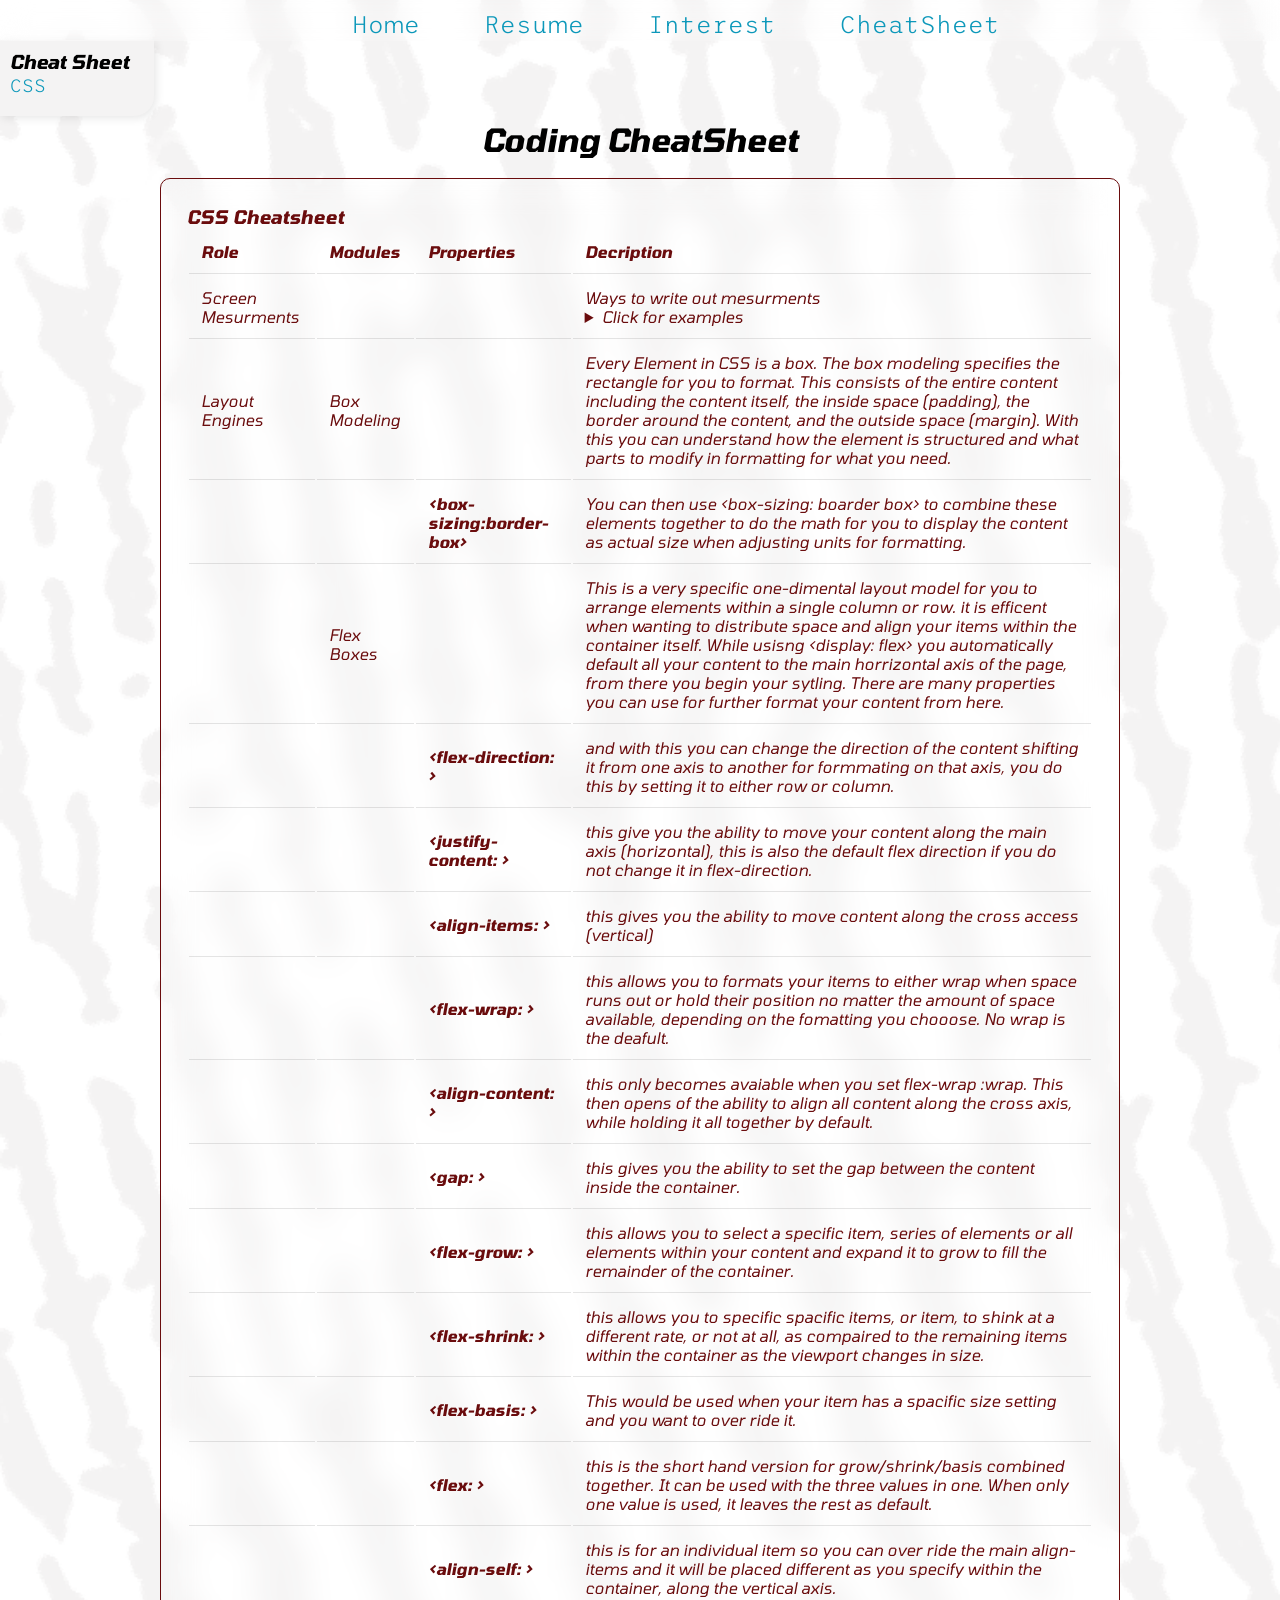
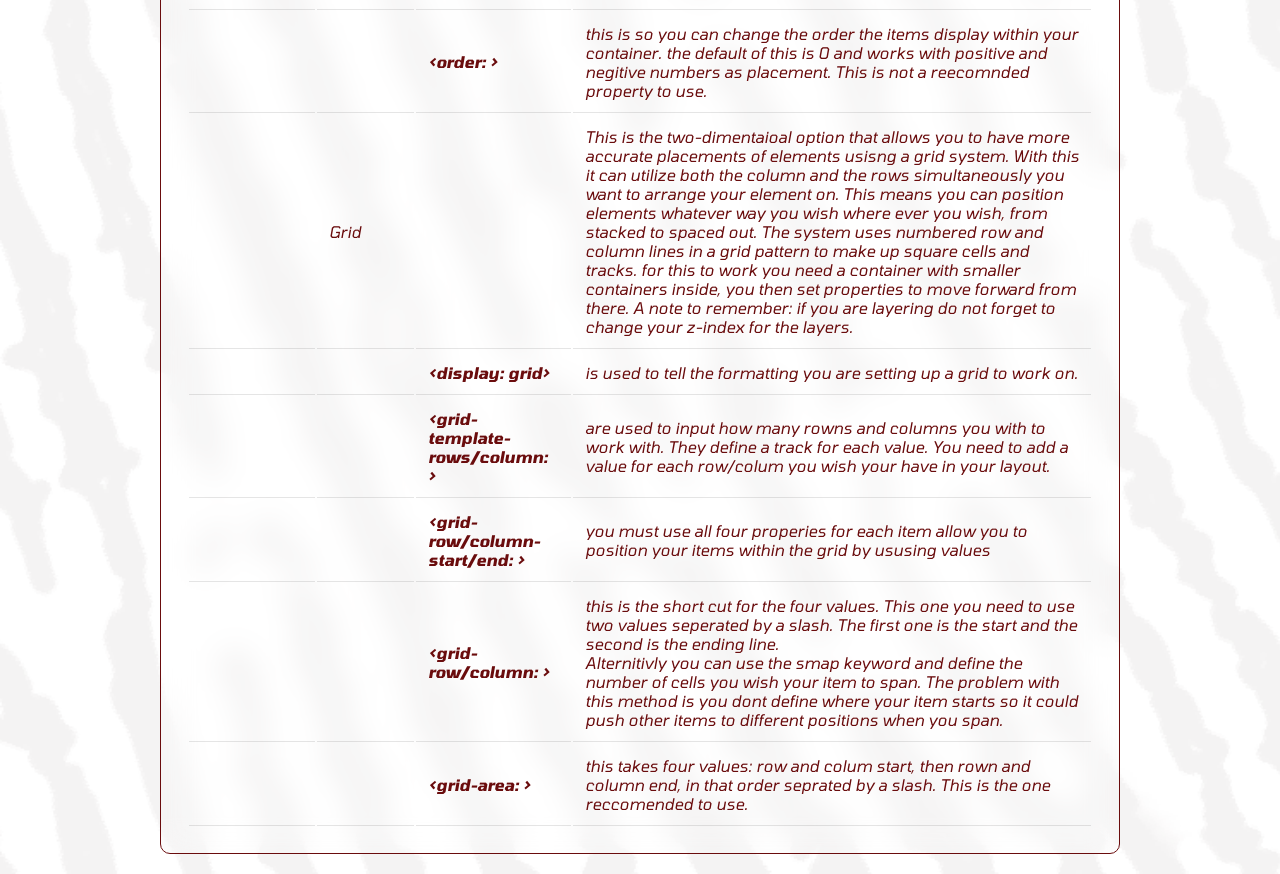
<file: cheatsheet.html>
<!DOCTYPE html>
<html lang="en">
<head>
    <meta charset="UTF-8">
    <meta name="viewport" content="width=device-width, initial-scale=1.0">
    <!-- the width of my screen is the same width as my device -->
    <link rel="stylesheet" href="styles.css">
    <link rel="stylesheet" href="Additional_CSSFiles/cheatsheet.css">
    <link rel="preconnect" href="https://fonts.googleapis.com">
    <link rel="preconnect" href="https://fonts.gstatic.com" crossorigin>
    <link href="https://fonts.googleapis.com/css2?family=Tomorrow:ital,wght@0,100;0,200;0,300;0,400;0,500;0,600;0,700;0,800;0,900;1,100;1,200;1,300;1,400;1,500;1,600;1,700;1,800;1,900&family=Trispace:wght@100..800&display=swap" rel="stylesheet">
    <title>Cheat Sheet</title>
</head>
<body>

    <nav id="navigation">
        <div id="mainNav">
            <a href="index.html">Home</a>
            <a href="resume.html">Resume</a>
            <a href="interests.html">Interest</a>
            <a href="cheatsheet.html">CheatSheet</a>
        </div>
    </nav>

    <main class="bodyContent">
        <h1>Coding CheatSheet</h1>

        <div id="innerNav">
            <h2>Cheat Sheet <br>
                <!-- <a href="#HTML">HTML</a> -->
                <a href="#CSS">CSS</a>
                <!-- <a href="#JavaScript">JavaScript</a> </h2> -->
        </div>
            <!-- I made a table list of how the basic box styling work -->
    </section>
    <section id="CSS">
        <summary id="sheetCSS"><h3>CSS Cheatsheet</h3></summary> 
    <!--  (content="width=device-width, initial-scale=1.0"-- HTML^^^), @media,   -->
     
        <table>
            <thead>
                <tr>
                    <th>Role</th>
                    <th>Modules</th>
                    <th>Properties</th>
                    <th>Decription</th>
                </tr>
            </thead>
            <tbody>
                <tr>
                    <td>Screen Mesurments</td>
                    <td></td>
                    <td></td>
                    <td>Ways to write out mesurments
                        <!-- I added this in as a drop down because it kept needing it when i was looking to use something other then pixels so i used my reference notes -->
                        <details>
                            <summary>Click for examples</summary>
                            <!-- I went with dl/dt here to have a word/deffinition aspect to this section. -->
                            <dl>
                            <h5>Relitive Units</h5>
                            <dt>rem</dt>
                            <dd>(Root em) Relative to the font-size of the root element (usually <html>). In most browsers, 1rem equals 16px by default.</dd>
                            </dl>
                            <dl>
                            <dt>em</dt>
                            <dd>Relative to the font-size of the element's parent (for typography) or the element itself (for other properties like width).</dd>
                            </dl>
                            <dl>
                            <dt>%</dt>
                            <dd>(Percentage) Relative to the parent element's dimensions for that specific property (e.g., width: 50% is half of the parent's width)</dd>
                            </dl>
                            <dl>
                            <dt>vw/vh</dt>
                            <dd>(Viewport Width/Height) 1vw is equal to 1% of the browser window's width; 1vh is 1% of its height.</dd>
                            </dl>
                            <dl>
                            <dt>vmin/vmax</dt>
                            <dd>Relative to 1% of the viewport’s smaller (vmin) or larger (vmax) dimension.</dd>
                            </dl>
                            <dl>
                            <dt>ch</dt>
                            <dd> Relative to the width of the "0" (zero) character in the current font.</dd>
                            </dl>
                            <dl>
                            <dl>
                            <dt>fr</dt>
                            <dd>distributes the "free space" that remains after any fixed-size items (like pixels or percentages) and grid gaps are accounted for.</dd>
                            </dl>
                                <h5>Absolute Units</h5>
                            <dt>px</dt>
                            <dd>(Pixels): The most common unit for screen displays. While traditionally one screen dot, it is formally defined in CSS as 1/96th of an inch.</dd>
                            </dl>
                            <dl>
                            <dt>pt</dt>
                            <dd>(Points): Standard for typography; 1pt is 1/72nd of an inch.</dd>
                            </dl>
                            <dl>
                            <dt>cm/mm/in</dt>
                            <dd> Centimeters, millimeters, and inches. These are physical measurements mostly used for print stylesheets</dd>
                            </dl>
                            <dl>
                                <h5>Keywords</h5>
                            <dt>auto</dt>
                            <dd>The browser calculates the size based on default layout rules.</dd>
                            </dl>
                            <dl>
                            <dt>min-content</dt>
                            <dd> Shrinks the element to the smallest size possible without overflowing its content.</dd>
                            </dl>
                            <dl>
                            <dt>max-content</dt>
                            <dd>Expands the element to its "ideal" size to fit all content on one line if possible.</dd>
                            </dl>
                            <dl>
                            <dt>fit-content</dt>
                            <dd>A mix of both that attempts to use the available space but caps at max-content.</dd>
                            </dl>
                            <cite>
                                Notes from Google Link provided:
                                https://www.google.com/search?q=what+are+the+sizing+measurements+for+CSS&rlz=1C1RXQR_enCA1072CA1074&gs_lcrp=EgZjaHJvbWUyBggAEEUYOTIJCAEQIRgKGKABMgcIAhAhGJ8FMgcIAxAhGJ8FMgcIBBAhGJ8F0gEJMTQzOTlqMGo3qAIIsAIB8QXNp-F_qxxTeQ&sourceid=chrome&ie=UTF-8&fbs=[base64]&ved=2ahUKEwi649bPp_uTAxX-DDQIHR5tOR8Q0NsOegQIAxAB&aep=10&ntc=1&cs=1&hl=en-US&biw=2560&bih=929&mstk=[base64]&csuir=1&mtid=poXlaeOpEPf20PEPy4HP8As&udm=50</cite>
                        </details>
                    </td>
                </tr>
                <!-- I wanted to understand how Box-styling, Flexboxes and Grids worked, so I did research and used that as a table. This seemed important to have on had as I know from experience that your code will not work correctly without the knoledge of how to use them -->
                <tr>
                    <td>Layout Engines</td>
                    <td>Box Modeling</td>
                    <td></td>
                    <td>Every Element in CSS is a box. The box modeling specifies the rectangle for you to format. This consists of the entire content including the content itself, the inside space (padding), the border around the content, and the outside space (margin). With this you can understand how the element is structured and what parts to modify in formatting for what you need. <br>
                    </td>
                    <!-- https://www.youtube.com/watch?v=rIO5326FgPE
                     https://www.youtube.com/watch?v=nSst4-WbEZk-->
                </tr>
                <tr>
                    <td></td>
                    <td></td>
                    <td><b>&ltbox-sizing:border-box&gt</b></td>
                    <td>You can then use &ltbox-sizing: boarder box&gt to combine these elements together to do the math for you to display the content as actual size when adjusting units for formatting.</td>
                </tr>
                <tr>
                    <td></td>
                    <td>Flex Boxes</td>
                    <td></td>
                    <td>This is a very specific one-dimental layout model for you to arrange elements within a single column or row. it is efficent when wanting to distribute space and align your items within the container itself. While usisng &ltdisplay: flex&gt you automatically default all your content to the main horrizontal axis of the page, from there you begin your sytling. There are many properties you can use for further format your content from here.
                    </td>
                    <!-- https://www.youtube.com/watch?v=phWxA89Dy94 -->
                </tr>
                <tr>
                    <td></td>
                    <td></td>
                    <td><b>&ltflex-direction: &gt</b></td>
                    <td>and with this you can change the direction of the content shifting it from one axis to another for formmating on that axis, you do this by setting it to either row or column.</td>
                </tr>
                <tr>
                    <td></td>
                    <td></td>
                    <td><b>&ltjustify-content: &gt</b></td>
                    <td> this give you the ability to move your content along the main axis (horizontal), this is also the default flex direction if you do not change it in flex-direction.</td>
                </tr>
                <tr>
                    <td></td>
                    <td></td>
                    <td><b>&ltalign-items: &gt</b></td>
                    <td>this gives you the ability to move content along the cross access (vertical) </td>
                </tr>
                <tr>
                    <td></td>
                    <td></td>
                    <td><b>&ltflex-wrap: &gt</b></td>
                    <td> this allows you to formats your items to either wrap when space runs out or hold their position no matter the amount of space available, depending on the fomatting you chooose. No wrap is the deafult.</td>
                </tr>
                <tr>
                    <td></td>
                    <td></td>
                    <td><b>&ltalign-content: &gt</b></td>
                    <td> this only becomes avaiable when you set flex-wrap :wrap. This then opens of the ability to align all content along the cross axis, while holding it all together by default.</td>
                </tr>
                <tr>
                    <td></td>
                    <td></td>
                    <td><b>&ltgap: &gt</b></td>
                    <td> this gives you the ability to set the gap between the content inside the container.</td>
                </tr>
                <tr>
                    <td></td>
                    <td></td>
                    <td><b>&ltflex-grow: &gt</b></td>
                    <td> this allows you to select a specific item, series of elements or all elements within your content and expand it to grow to fill the remainder of the container.</td>
                </tr>
                <tr>
                    <td></td>
                    <td></td>
                    <td><b>&ltflex-shrink: &gt</b></td>
                    <td> this allows you to specific spacific items, or item, to shink at a different rate, or not at all, as compaired to the remaining items within the container as the viewport changes in size.</td>
                </tr>
                <tr>
                    <td></td>
                    <td></td>
                    <td><b>&ltflex-basis: &gt</b></td>
                    <td>This would be used when your item has a spacific size setting and you want to over ride it.</td>
                </tr>
                <tr>
                    <td></td>
                    <td></td>
                    <td><b>&ltflex: &gt</b> </td>
                    <td>this is the short hand version for grow/shrink/basis combined together. It can be used with the three values in one. When only one value is used, it leaves the rest as default.</td>
                </tr>
                <tr>
                    <td></td>
                    <td></td>
                    <td><b>&ltalign-self: &gt</b></td>
                    <td> this is for an individual item so you can over ride the main align-items and it will be placed different as you specify within the container, along the vertical axis.</td>
                </tr>
                <tr>
                    <td></td>
                    <td></td>
                    <td><b>&ltorder: &gt</b></td>
                    <td> this is so you can change the order the items display within your container. the default of this is 0 and works with positive and negitive numbers as placement. This is not a reecomnded property to use.</td>
                </tr>
                <tr>
                    <td></td>
                    <td>Grid</td>
                    <td></td>
                    <td>This is the two-dimentaioal option that allows you to have more accurate placements of elements usisng a grid system. With this it can  utilize both the column and the rows simultaneously you want to arrange your element on. This means you can position elements whatever way you wish where ever you wish, from stacked to spaced out. The system uses numbered row and column lines in a grid pattern to make up square cells and tracks. for this to work you need a container with smaller containers inside, you then set properties to move forward from there. A note to remember: if you are layering do not forget to change your z-index for the layers. 
                    <!-- https://www.youtube.com/watch?v=EiNiSFIPIQE -->
                </tr>
                <tr>
                    <td></td>
                    <td></td>
                    <td><b>&ltdisplay: grid&gt</b></td>
                    <td> is used to tell the formatting you are setting up a grid to work on.</td>
                </tr>
                <tr>
                    <td></td>
                    <td></td>
                    <td><b>&ltgrid-template-rows/column: &gt</b></td>
                    <td> are used to input how many rowns and columns you with to work with. They define a track for each value. You need to add a value for each row/colum you wish your have in your layout.</td>
                </tr>
                <tr>
                    <td></td>
                    <td></td>
                    <td><b>&ltgrid-row/column-start/end: &gt</b></td>
                    <td> you must use all four properies for each item allow you to position your items within the grid by ususing values</td>
                </tr>
                <tr>
                    <td></td>
                    <td></td>
                    <td><b>&ltgrid-row/column: &gt</b></td>
                    <td> this is the short cut for the four values. This one you need to use two values seperated by a slash. The first one is the start and the second is the ending line. <br>Alternitivly you can use the smap keyword and define the number of cells you wish your item to span. The problem with this method is you dont define where your item starts so it could push other items to different positions when you span. </td>
                </tr>
                <tr>
                    <td></td>
                    <td></td>
                    <td><b>&ltgrid-area: &gt</b></td>
                    <td> this takes four values: row and colum start, then rown and column end, in that order seprated by a slash. This is the one reccomended to use.  </td>
                </tr>
                
            </tbody>
        </table>
</file>
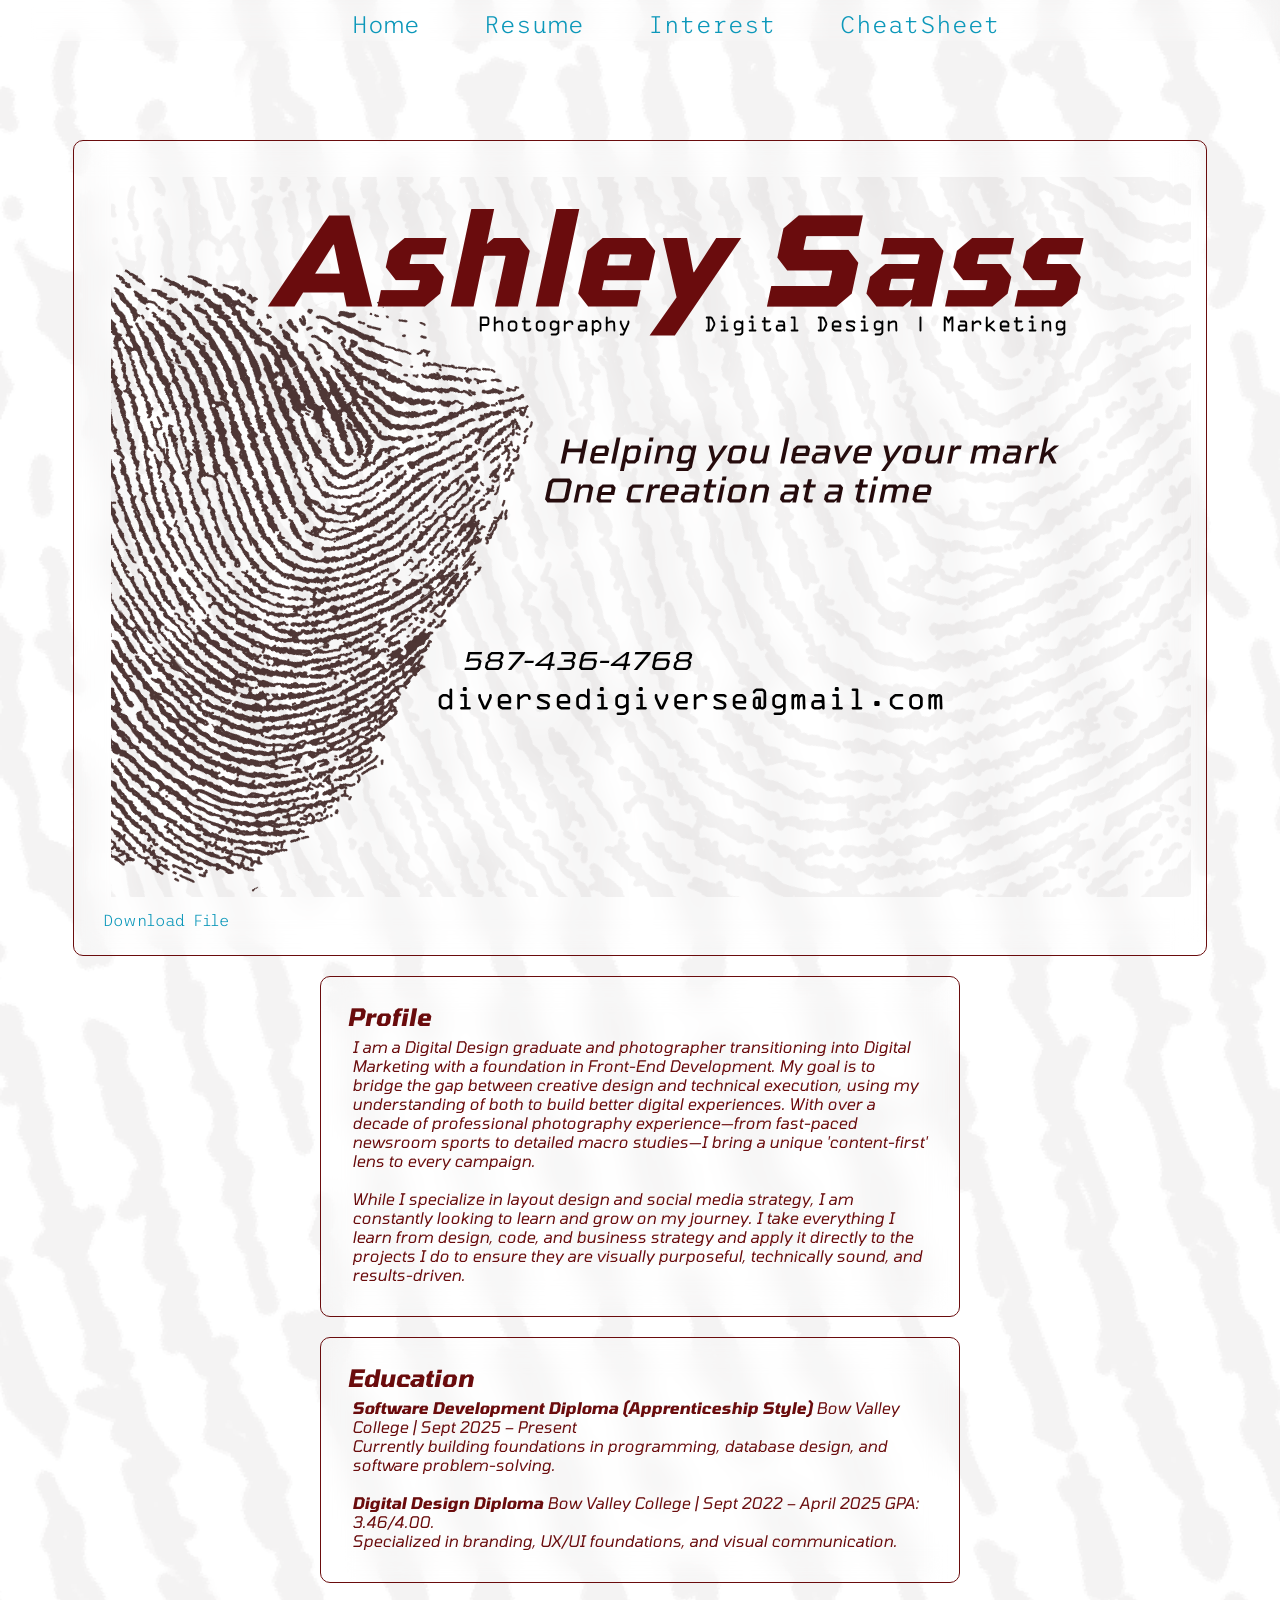
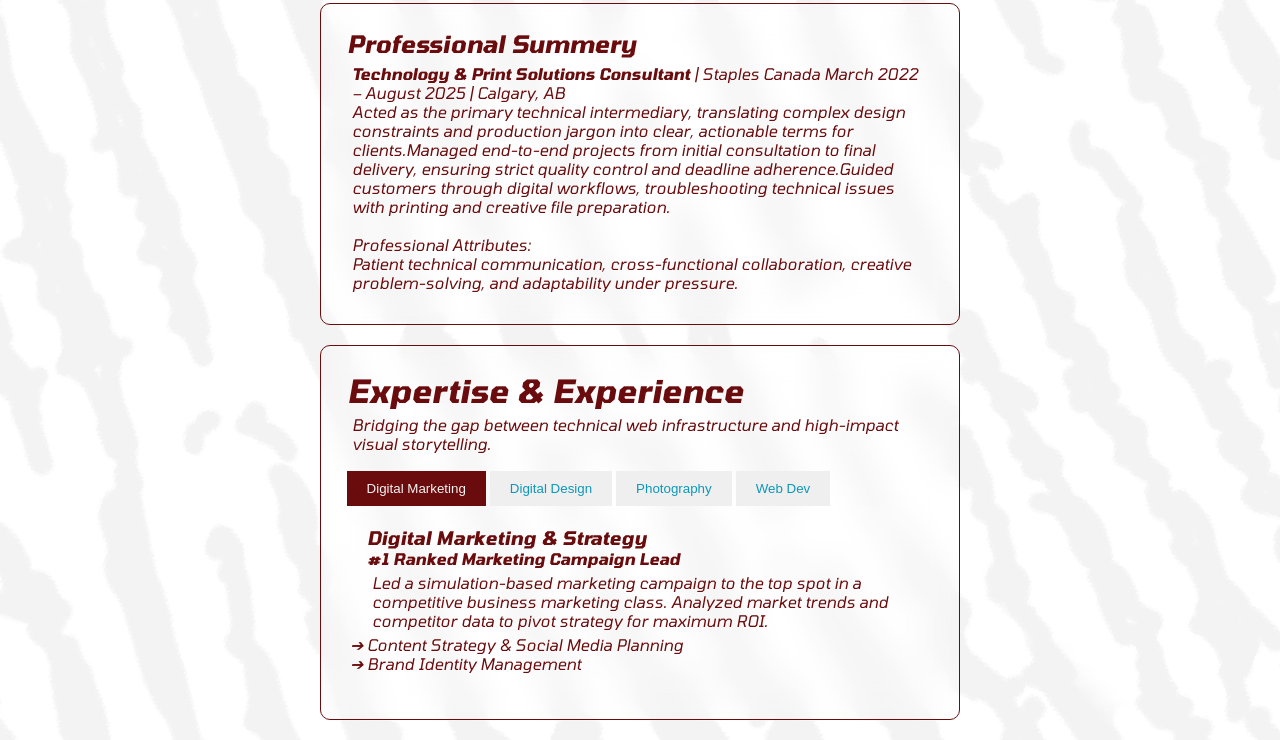
<file: resume.html>
<!DOCTYPE html>
<html lang="en">
<head>
    <meta charset="UTF-8">
    <meta name="viewport" content="width=device-width, initial-scale=1.0">
    <link rel="stylesheet" href="styles.css">
    <link rel="stylesheet" href="Additional_CSSFiles/resume.css">
    <link rel="preconnect" href="https://fonts.googleapis.com">
    <link rel="preconnect" href="https://fonts.gstatic.com" crossorigin>
    <link href="https://fonts.googleapis.com/css2?family=Tomorrow:ital,wght@0,100;0,200;0,300;0,400;0,500;0,600;0,700;0,800;0,900;1,100;1,200;1,300;1,400;1,500;1,600;1,700;1,800;1,900&family=Trispace:wght@100..800&display=swap" rel="stylesheet">
    <title>Resume</title>
</head>
<body>
    <nav id="navigation">
        <div id="mainNav">
        <a href="index.html">Home</a>
        <a href="resume.html">Resume</a>
        <a href="interests.html">Interest</a>
        <a href="cheatsheet.html">CheatSheet</a>
        </div>
    </nav>

    <main class="bodyContent">
        <!-- Used my business card as a profile -->
        <div class="holder" id="personal">
            <p> <img src="Images/FullCard@2x-8.png">
            </p>
            <!-- and added a Downloadable option -->
            <a href="Images/FullCard@2x-8.png" download>Download File</a>
        
        </div>

        <div class="holder" id="profile"><h2>Profile</h2>
            <p>I am a Digital Design graduate and photographer transitioning into Digital Marketing with a foundation in Front-End Development. My goal is to bridge the gap between creative design and technical execution, using my understanding of both to build better digital experiences. With over a decade of professional photography experience—from fast-paced newsroom sports to detailed macro studies—I bring a unique 'content-first' lens to every campaign.
                <br><br>
            While I specialize in layout design and social media strategy, I am constantly looking to learn and grow on my journey. I take everything I learn from design, code, and business strategy and apply it directly to the projects I do to ensure they are visually purposeful, technically sound, and results-driven.</p>
        </div>

        <div class="holder" id="education"><h2>Education</h2>
            <p><b>Software Development Diploma (Apprenticeship Style)</b> <i>Bow Valley College</i> | Sept 2025 – Present <br>Currently building foundations in programming, database design, and software problem-solving.
            <br><br><b>Digital Design Diploma</b> <i>Bow Valley College</i> | Sept 2022 – April 2025 GPA: 3.46/4.00.
            <br>Specialized in branding, UX/UI foundations, and visual communication.</p>
        </div>

        <div class="holder" id="professional"><h2>Professional Summery</h2>
            <p>
            <b>Technology & Print Solutions Consultant</b> | <i>Staples Canada</i> March 2022 – August 2025 | Calgary, AB 
            <br>Acted as the primary technical intermediary, translating complex design constraints and production jargon into clear, actionable terms for clients.Managed end-to-end projects from initial consultation to final delivery, ensuring strict quality control and deadline adherence.Guided customers through digital workflows, troubleshooting technical issues with printing and creative file preparation.
            <br><br> 
            <i>Professional Attributes:</i> <br>Patient technical communication, cross-functional collaboration, creative problem-solving, and adaptability under pressure. <br>
            </p>

        </div>

        <div class="holder">
        <header class="portfolio-intro">
            <h1>Expertise & Experience</h1>
            <p>Bridging the gap between technical web infrastructure and high-impact visual storytelling.</p>
        </header>

        <section class="tabs-container">
            <div class="tab-menu">
                <button class="tab-link active" onclick="openTab(event, 'Marketing')">Digital Marketing</button>
                <button class="tab-link" onclick="openTab(event, 'Design')">Digital Design</button>
                <button class="tab-link" onclick="openTab(event, 'Photo')">Photography</button>
                <button class="tab-link" onclick="openTab(event, 'Dev')">Web Dev</button>
            </div>

            <div id="Marketing" class="tab-content show">
                <h3>Digital Marketing & Strategy</h3>
                <div class="achievement-highlight">
                    <h4>#1 Ranked Marketing Campaign Lead</h4>
                    <p>Led a simulation-based marketing campaign to the top spot in a competitive business marketing class. Analyzed market trends and competitor data to pivot strategy for maximum ROI.</p>
                </div>
                <ul>
                    <li>Content Strategy & Social Media Planning</li>
                    <li>Brand Identity Management</li>

                    
                </ul>
            </div>

            <div id="Design" class="tab-content">
                <h3>Digital Designer</h3>
                <p>Graduate of the 72-hour intensive Digital Design program at BVC (3.46 GPA).</p>
                <p>Design & UI/UX: Responsive Design Principles, Branding, Typography, Layout Design, Figma, Visual Composition.Adobe Creative Suite: InDesign (Id), Illustrator (Ai), Photoshop (Ps), Premiere Pro (Pr), After Effects (Ae), Media Encoder (Me), Animate (An).</p>
                <div class="project-grid">
                    <div class="project-card">
                        <h4>Shamoon Jewelers</h4>
                        <p>Full social media campaign, branding mockups, and event calendar.</p>
                    </div>
                    <div class="project-card">
                        <h4>Rough Cut Video</h4>
                        <p>Brand-aligned window decals, shelf tags, and Instagram templates.</p>
                            <br><br>
                        <!-- Shows how well I know the programs I will need to use -->
                        <label for="file">InDesign</label>
                        <progress id="file" value="65" max="100"> </progress>
                        <label for="file">Illustrator</label>
                        <progress id="file" value="70" max="100"> </progress>
                        <label for="file">After Effects</label>
                        <progress id="file" value="67" max="100"> </progress><br>
                        <label for="file">Figma</label>
                        <progress id="file" value="50" max="100"> </progress>
                        </div>
                        
                </div>
            </div>

            <div id="Photo" class="tab-content">
                <h3>Photographer</h3>
                <p>10+ years of diverse experience across various mediums.</p>
                <ul>
                    <li><strong>Editorial:</strong> Freelance sports photography for <em>The Flin Flon Reminder</em> (Hockey focus).</li>
                    <li><strong>Community:</strong> Event photography for Career Trek projects.</li>
                    <li><strong>Niche:</strong> High-resolution Macro photography for digital backgrounds and prints.</li>
                    <li><strong>Specialized:</strong> Headshots, Product, Family, and Mental Health shoots.</li>
                        <br><br>
                    <label for="file">Photoshop</label>
                    <progress id="file" value="32" max="100"> 32% </progress>
                </ul>
            </div>

            <div id="Dev" class="tab-content">
                <h3>Front-End Web Development</h3>
                <p>Technical foundations that allow for high-performing marketing assets.</p>
                <ul>
                    <!-- Development Foundations: HTML5, CSS, JavaScript, Git/GitHub, Visual Studio Code -->
                    <li>HTML5 & CSS3 (layout and responsive design</li>
                    <li>Understanding of JavaScript & Software Logic</li>
                        <br><br>
                    <label for="file">Visual Studio Code</label>
                    <progress id="file" value="80" max="100"> 32% </progress>
                    <label for="file">SQL Server Managment</label>
                    <progress id="file" value="65" max="100"> 32% </progress><br>
                    <label for="file">Visual Studio</label>
                    <progress id="file" value="50" max="100"> 32% </progress>
                    <label for="file">GitHub</label>
                    <progress id="file" value="30" max="100"> 32% </progress>
                </ul>
            </div>
        </section>
        </div>
    </main>

    <script src="JavaScriptFiles/resume.js"></script>
</body>
</html>
</body>

</html>
</file>
<file: styles.css>
/* This is for the cross page styles */
/* 
Color Code:
#6a0c0d(red) - #0D98BA(blue) - #F4F3F3(gray

/* GLOBAL */
* {
    margin: 0;
    padding: 0;
    box-sizing: border-box;
}

body {
    font-family: "Tomorrow", sans-serif;
    font-weight: 400;
     font-style: italic;
    /* background-color: #531518;    */
    background-image: url("Images/Background@2x-8.png");
    background-size: cover;
    background-attachment: scroll; /* Default behavior */
}

.bodyContent {
    padding-top: 120px; /* Adjust this based on your navbar height */
}

h1-6 {
    font-family: "Tomorrow", sans-serif;
    font-weight: 500;
    font-style: italic;
}

/* trying to find a way to keep my photos safe without interfering with the clickable feature already there */
/* img {
  pointer-events: none;
  user-select: none;
} */


nav {
    backdrop-filter: blur(15px);
    position: fixed;
    top: 0%;
    margin-top: 0;
    width: 100%;
    z-index: 1000;
    padding: 0;
    margin-bottom: 0;
}

#mainNav {
    display: flex;
    padding-top: .3%;
    justify-content: space-evenly;
    margin: auto;
    margin-top: .3%;
    margin-bottom: 0;
    max-width: 50%;
}

#mainNav a {
    font-size: 1.5em;
    padding: .5% 5%;
    border-radius: 100px 100px 0px 0px;
}   

a {
    display: flex;
    text-decoration: none;
    color: #0D98BA; 
    padding-left: .3%;
    font-family: "Trispace", sans-serif;
    font-optical-sizing: 24;
    font-weight: 240;
    font-style: normal;
    font-variation-settings:
        "wdth" 100;
}

/* Home */
#index {
/* I can't quite get this to behave correctly. */
background-image: url("Images/Artboard\ 1@2x-8.png");

  /* First value applies to Image 1, second value to Image 2 */
  background-repeat: no-repeat;
  background-attachment: scroll;

  /* Optional: position each image separately */
  /* background-position: center, left top; */
    
}

/* allaws for smooth transitions between elements */
html, 
body {
    scroll-behavior: smooth;
    scroll-padding-top: 12vh;
}
</file>
<file: Additional_CSSFiles/cheatsheet.css>
/* push content down */
.bodyContent {
    padding-top: 120px; 
    display: flex;
    flex-direction: column;
    align-items: center;
}

#innerNav {
    padding: 10px;
    background-color: #F4F3F3;
    position: fixed;
    top: 40px; 
    /* repositions it below my heading */
    left: 0;
    border-radius: 0 0 20px 0;
    height: auto;
    width: 12%; 
    z-index: 999;
    box-shadow: 2px 2px 10px rgba(0,0,0,0.1);
}

h2 {
    font-size: 1.2em;
    margin-bottom: 10px;
}

#innerNav a {
    display: inline; 
    font-size: 18px;
    padding: 5px 0;
}

a {
    text-decoration-color: darkslateblue;
    padding-left: .3%;
    font-size: 24px;
}

tr {
    align-content: center;
}

th, td {
    text-align: left;
    padding: 12px;
    border-bottom: 1px solid rgba(0,0,0,0.1); 
}

section {
    display: block;
    margin: 20px auto;
    padding: 2%;
    width: 75%;
    backdrop-filter: blur(15px);
    background-color: rgba(255, 255, 255, 0.1); /* Slight background to see the blur */
    border-radius: 10px;
    color: #6a0c0d;
    Border: 1px solid #6a0c0d;
}

li {
    list-style: none;
}

cite {
    font-size: .6em;
}

/* makes smoother transitions when moving between pages/places/files */
html, 
body {
    scroll-behavior: smooth;
    scroll-padding-top: 12vh;
}
</file>
<file: Additional_CSSFiles/resume.css>
img {
    height: 80vh;
}

p {
    padding: 1%;
}

#personal {
    width: fit-content;
}

.holder {
    display: block;
    margin: 20px auto;
    padding: 2%;
    width: 50%;
    backdrop-filter: blur(15px);
    background-color: rgba(255, 255, 255, 0.1); /* Slight background to see the blur */
    border-radius: 10px;
    color: #6a0c0d;
    Border: 1px solid #6a0c0d;
}

/* Hide all content initially */
.tab-content {
    display: none;
    padding: 20px;
    background: rgba(255, 255, 255, 0.1);
    border-radius: 0 0 10px 10px;
}

/* Show the active content */
.tab-content.show {
    display: block;
}

/* Styling for buttons */
.tab-link {
    margin-top: 2%;
    padding: 10px 20px;
    cursor: pointer;
    border: none;
    /* background: #0D98BA; */
    color: #0D98BA;
}

.tab-link.active {
    background: #6a0c0d; 
    color: #F4F3F3;
}

/* change the colour of my progress bars, as well as the hover colour */
progress {
    accent-color: #6a0c0d;
}

progress:hover {
    accent-color: #0D98BA;
}

li::marker {
  content: "➔ ";
}
</file>
